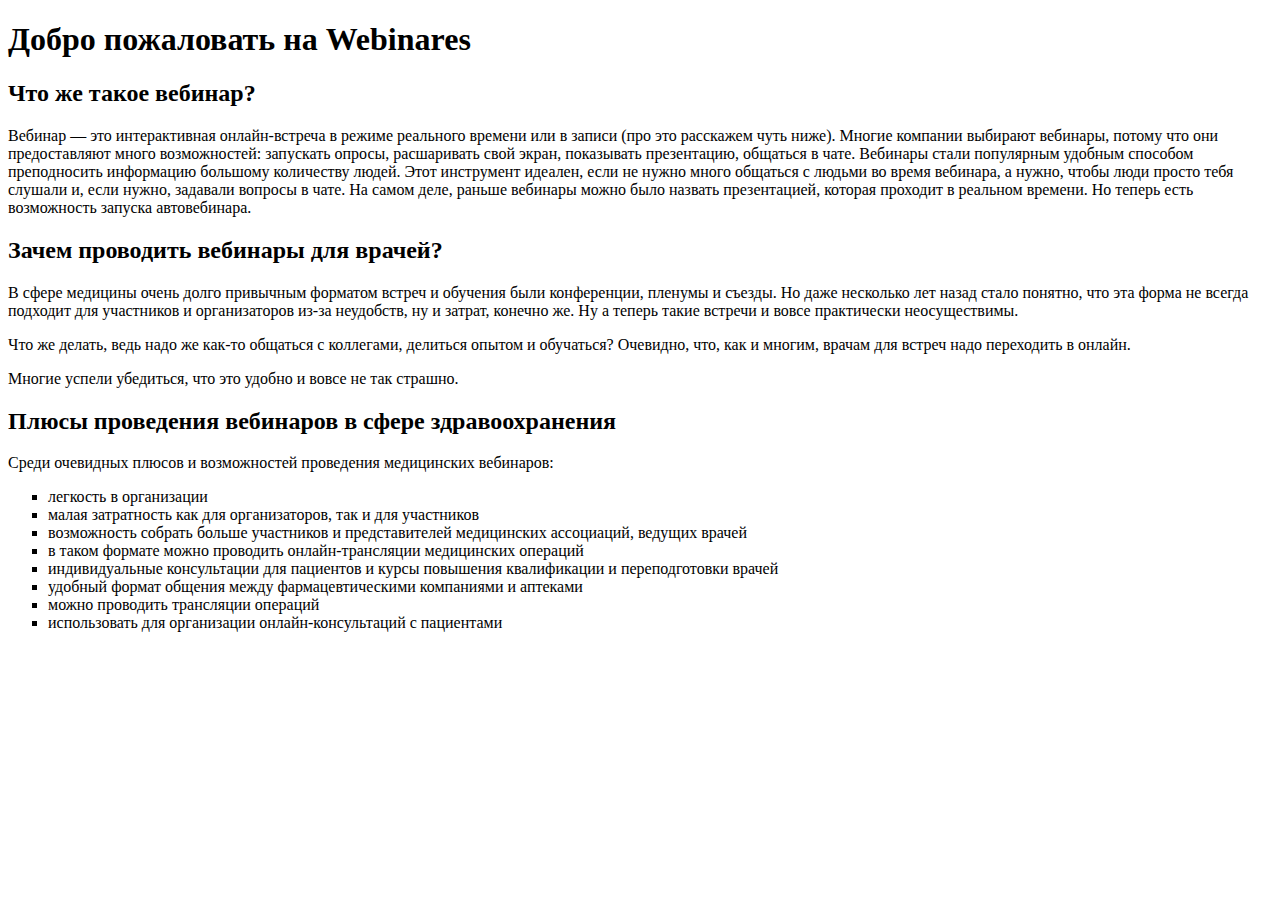
<file: src/main/resources/templates/index.html>
<!doctype html>
<html lang="en">
<head>
<title>Главная</title>
<div th:replace="~{commons :: head}"></div>
</head>
<body>


	<div th:replace="~{commons :: nav}"></div>
	<h3 class="text-center" th:if="${success}" th:text="${success}"></h3>




<section class="indexInfo">
    <div class="container">
        <div class="row">
            <div class="col">
				<h1 class="text-center fz-20">Добро пожаловать на Webinares</h1>
                <h2>Что же такое вебинар?</h2>
                <p>
                    Вебинар — это интерактивная онлайн-встреча в режиме реального времени или в записи (про это расскажем чуть ниже). Многие компании выбирают вебинары, потому что они предоставляют много возможностей: запускать опросы, расшаривать свой экран, показывать презентацию, общаться в чате. Вебинары стали популярным удобным способом преподносить информацию большому количеству людей. Этот инструмент идеален, если не нужно много общаться с людьми во время вебинара, а нужно, чтобы люди просто тебя слушали и, если нужно, задавали вопросы в чате. На самом деле, раньше вебинары можно было назвать презентацией, которая проходит в реальном времени. Но теперь есть возможность запуска автовебинара.
                </p>                
            </div>
        </div>
            <div class="row">
            <div class="col">
                <h2>Зачем проводить вебинары для врачей?</h2>
                <p>В сфере медицины очень долго привычным форматом встреч и обучения были конференции, пленумы и съезды. Но даже несколько лет назад стало понятно, что эта форма не всегда подходит для участников и организаторов из-за неудобств, ну и затрат, конечно же. Ну а теперь такие встречи и вовсе практически неосуществимы.</p>
                <p>Что же делать, ведь надо же как-то общаться с коллегами, делиться опытом и обучаться? Очевидно, что, как и многим, врачам для встреч надо переходить в онлайн.</p>
                <p>Многие успели убедиться, что это удобно и вовсе не так страшно.</p>
            </div>
        </div>
        <div class="row">
            <div class="col">
                <h2>Плюсы проведения вебинаров в сфере здравоохранения</h2>
                <p>Среди очевидных плюсов и возможностей проведения медицинских вебинаров:</p>
                <ul type="square">
                    <li>легкость в организации</li>
                    <li>малая затратность как для организаторов, так и для участников</li>
                    <li>возможность собрать больше участников и представителей медицинских ассоциаций, ведущих врачей</li>
                    <li>в таком формате можно проводить онлайн-трансляции медицинских операций</li>
                    <li>индивидуальные консультации для пациентов и курсы повышения квалификации и переподготовки врачей
                    <li>удобный формат общения между фармацевтическими компаниями и аптеками</li>
                    <li>можно проводить трансляции операций</li>
                    <li>использовать для организации онлайн-консультаций с пациентами</li>
                </ul>
            </div>
        </div>                
            
    </div>
</section>





</body>
</html>
</file>
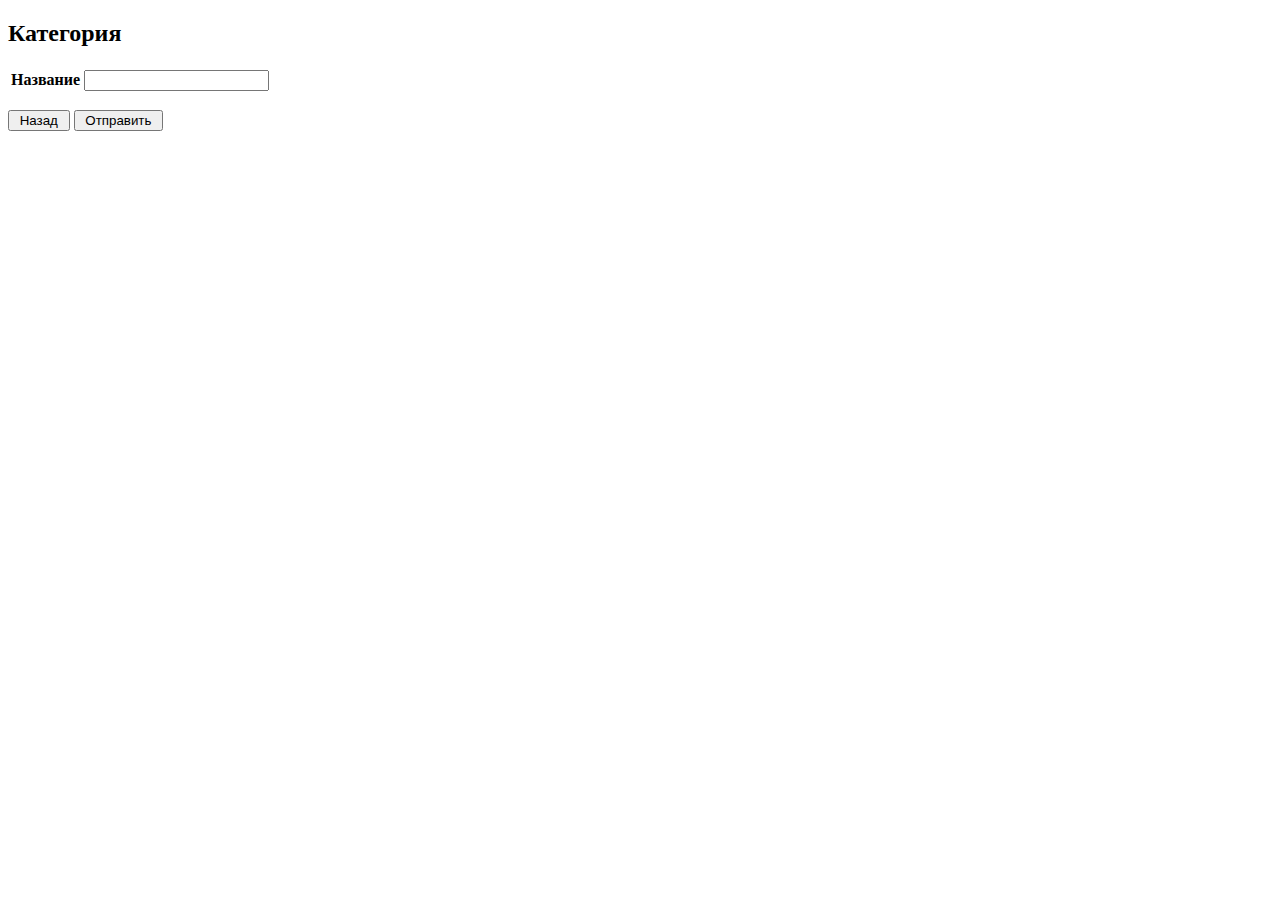
<file: src/main/resources/templates/categories-add-edit.html>
<!DOCTYPE html>
<html xmlns:th="http://www.thymeleaf.org">
 
<head>
    <title>Добавить/Редактировать</title>
    <div th:replace="~{commons :: head}"></div>
</head>
 
<body>

	<div th:replace="~{commons :: nav}"></div>

<section class="editCategory">
    <div class="container">
        <div class="row">
        <div class="col-12 col-md-12 col-lg-8 mx-auto">
			 <h2 class="text-center">Категория</h2>
             <form th:action="@{/categories/create}" th:object="${entity}" method="post" class="register">
                <table>
                    <tbody>
                        <tr>
                            <th><label class="mx-2">Название</label></th>
                            <td><input type="text" th:field="*{name}" class="form-control" required/></td>
                        </tr>
                    </tbody>
                </table>
                <p class="my-5 justify-content-between d-flex">
                	<input type="hidden" id="id" th:field="*{id}">
                	<input type="button" class="btn btn-primary" value = " Назад " onclick="history.back()"/> 
                	<input type="submit" class="btn btn-primary" value=" Отправить ">
            	</p>
            </form>
        </div>
        </div>
    </div>    
</section>    
    
</body>
 
</html>
</file>
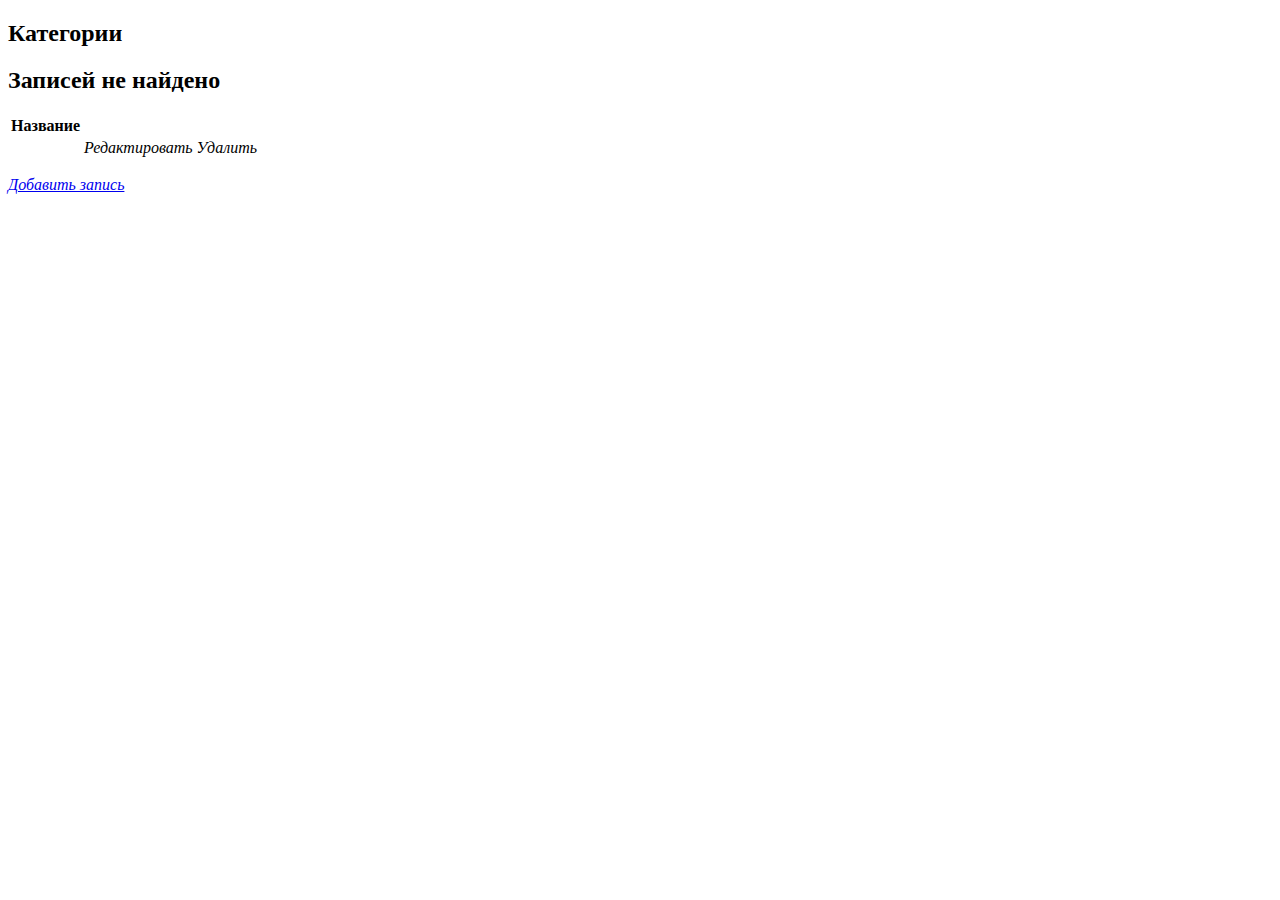
<file: src/main/resources/templates/categories-list.html>
<!DOCTYPE html>
<html xmlns:th="http://www.thymeleaf.org">
 
<head>
	<div th:replace="~{commons :: head}"></div>
    <title>Категории</title>
</head>
<body>
	<div th:replace="~{commons :: nav}"></div>
	
   
<section class="category-list"> 
    <div class="container my-2">
        <div class="card">
            <div class="row">
                <div class="card-body col">
                    <h2 class="text-center"> Категории </h2>
                    <div th:switch="${list}" class="container my-5">                        
                        <div class="col-md-12">
                            <h2 th:case="null"> Записей не найдено </h2>
                            <div th:case="*">
                                <table class="table table-striped table-responsive-md">
                                    <thead>
                                        <tr>
                                            <th> Название</th>
                                        </tr>
                                    </thead>
                                    <tbody>
                                        <tr th:each="entity : ${list}">
                                            <td th:text="${entity.name}"></td>
                                            <td class="btnInTable widthLastCol" >
                                                <a th:href="@{/categories/edit/{id}(id=${entity.id})}" class="btn btn-primary ">
                                                    <i class="fas fa-edit">Редактировать</i>
                                                </a>
                                            </td>
                                            <td class="btnInTable widthLastCol">
                                                <a th:href="@{/categories/delete/{id}(id=${entity.id})}" class="btn btn-primary">
                                                    <i class="fas fa-trash">Удалить</i>
                                                </a>
                                            </td>
                                        </tr>
                                    </tbody>
                                </table>
                            </div>
                            <p class="d-flex justify-content-end">
                                <a href="/categories/edit" class="btn btn-primary mx-2">
                                <i class="fas fa-plus"> Добавить запись </i></a>
                            </p>             
                        </div>
                    </div>
                </div>
            </div>
        </div>
    </div>
</section>

   
   
</body>
 
</html>
</file>
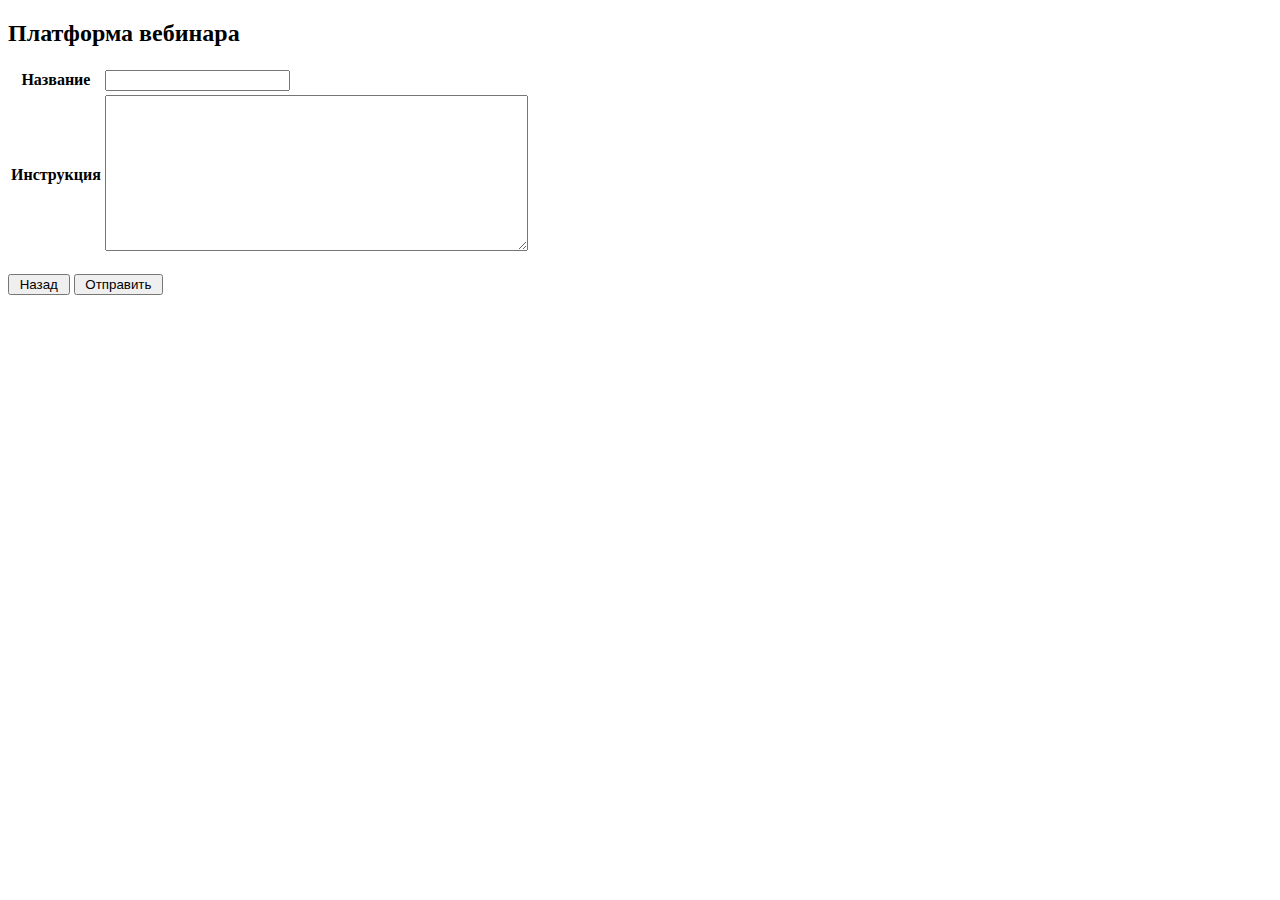
<file: src/main/resources/templates/platforms-add-edit.html>
<!DOCTYPE html>
<html xmlns:th="http://www.thymeleaf.org">
 
<head>
    <title>Добавить/Редактировать</title>
    <div th:replace="~{commons :: head}"></div>
</head>
 
<body>

	<div th:replace="~{commons :: nav}"></div>

<section class="editCategory">
    <div class="container">
        <div class="row">
        <div class="col-12 col-md-12 col-lg-8 mx-auto">
			 <h2 class="text-center">Платформа вебинара</h2>
             <form th:action="@{/platforms/create}" th:object="${entity}" method="post" class="register">
                <table>
                    <tbody>
                        <tr>
                            <th><label class="mx-2">Название</label></th>
                            <td><input type="text" th:field="*{name}" class="form-control" required/></td>
                        </tr>
                        <tr>
                            <th><label class="mx-2">Инструкция</label></th>
                            <td><textarea rows="10" cols="50" th:field="*{instruction}" class="form-control" required></textarea></td>
                        </tr>
                    </tbody>
                </table>
                <p class="my-5 justify-content-between d-flex">
                	<input type="hidden" id="id" th:field="*{id}">
                	<input type="button" class="btn btn-primary" value = " Назад " onclick="history.back()"/> 
                	<input type="submit" class="btn btn-primary" value=" Отправить ">
            	</p>
            </form>
        </div>
        </div>
    </div>    
</section>    
    
</body>
 
</html>
</file>
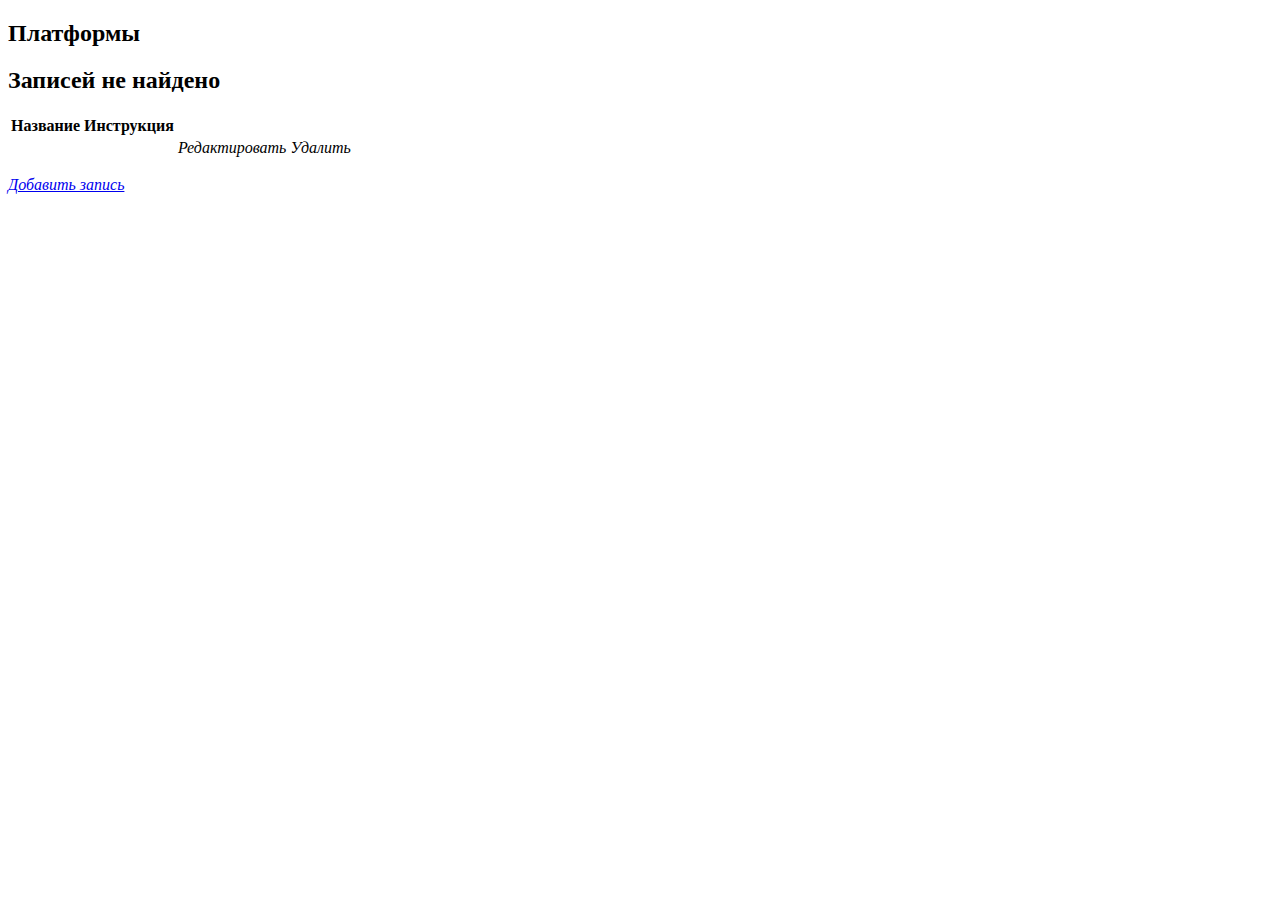
<file: src/main/resources/templates/platforms-list.html>
<!DOCTYPE html>
<html xmlns:th="http://www.thymeleaf.org">
 
<head>
	<div th:replace="~{commons :: head}"></div>
    <title>Платформы</title>
</head>
<body>
	<div th:replace="~{commons :: nav}"></div>

	<section class="platform-list"> 
	    <div class="container my-2">
	        <div class="card">
	            <div class="row">
	                <div class="card-body col">
	                    <h2 class="text-center"> Платформы</h2>
	                    <div th:switch="${list}" class="container my-5">                        
	                        <div class="col-md-12">
	                            <h2 th:case="null"> Записей не найдено </h2>
	                            <div th:case="*">
	                                <table class="table table-striped table-responsive-md">
	                                    <thead>
	                                        <tr>
	                                            <th> Название</th>
	                                            <th> Инструкция</th>
	                                        </tr>
	                                    </thead>
	                                    <tbody>
	                                        <tr th:each="entity : ${list}">
	                                            <td th:text="${entity.name}"></td>
	                                            <td th:text="${entity.instruction}"></td>
	                                            <td class="btnInTable widthLastCol" >
	                                                <a th:href="@{/platforms/edit/{id}(id=${entity.id})}" class="btn btn-primary ">
	                                                    <i class="fas fa-edit">Редактировать</i>
	                                                </a>
	                                            </td>
	                                            <td class="btnInTable widthLastCol">
	                                                <a th:href="@{/platforms/delete/{id}(id=${entity.id})}" class="btn btn-primary">
	                                                    <i class="fas fa-trash">Удалить</i>
	                                                </a>
	                                            </td>
	                                        </tr>
	                                    </tbody>
	                                </table>
	                            </div>
	                            <p class="d-flex justify-content-end">
	                                <a href="/platforms/edit" class="btn btn-primary mx-2">
	                                <i class="fas fa-plus"> Добавить запись </i></a>
	                            </p>             
	                        </div>
	                    </div>
	                </div>
	            </div>
	        </div>
	    </div>
	</section>
</body> 
</html>
</file>
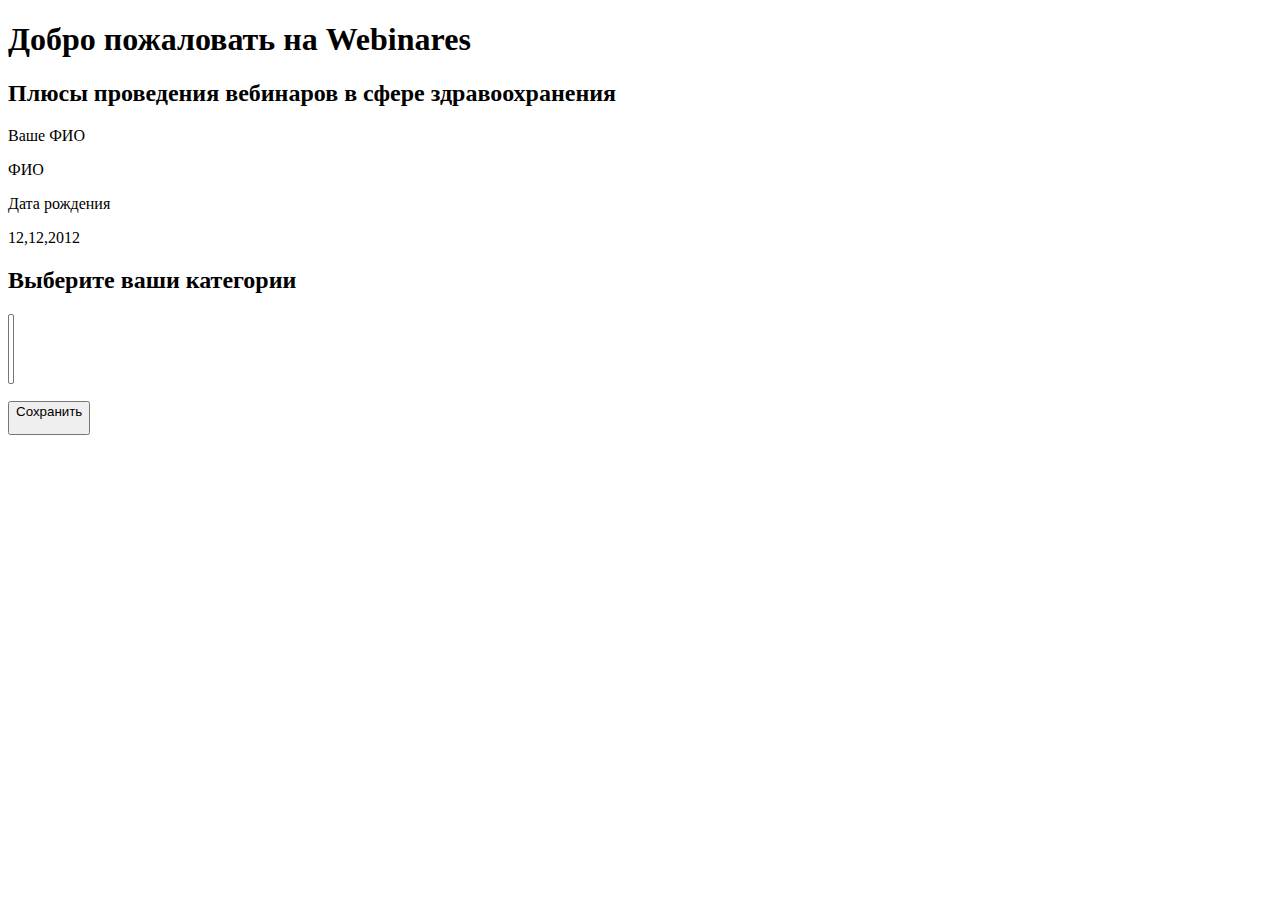
<file: src/main/resources/templates/profile.html>
<!doctype html>
<html lang="en">
<head>
<title>Профиль</title>
<div th:replace="~{commons :: head}"></div>
</head>
<body>


	<div th:replace="~{commons :: nav}"></div>
	

	<h3 class="text-center" th:if="${success}" th:text="${success}"></h3>


<section class="profileInfo">
    <div class="container">
        <div class="row">
            <div class="col">
				<h1 class="text-center fz-20" th:text="'Добро пожаловать на Webinares, '+${entity.username}">Добро пожаловать на Webinares</h1>
            </div>
        </div>
            <div class="row">
            <div class="col">
            	<h2>Плюсы проведения вебинаров в сфере здравоохранения</h2>
            	<p>Ваше ФИО</p>
                <p th:text="${entity.fio}">ФИО</p>
                <p>Дата рождения</p>
                <p th:text="${entity.dateBorn}">12,12,2012</p>
            </div>
        </div>
        <div class="row">
            <div class="col">
             	<form action="/profile/edit" method="post">

	                <h2>Выберите ваши категории</h2>
					<select name="categ" id="categ" multiple="multiple" required>
						<option name="categ" th:each="cat : ${list}" th:value="${cat.id}" th:text="${cat}"
							th:selected="${entity.categoriesToShow.contains(cat)}"></option>
					</select>

					<p class="d-flex justify-content-end">
                     	<button type="submit" class="btn btn-primary mx-2">Сохранить</a>
                	</p>
				</form>
            </div>
        </div>
    </div>
</section>





</body>
</html>
</file>
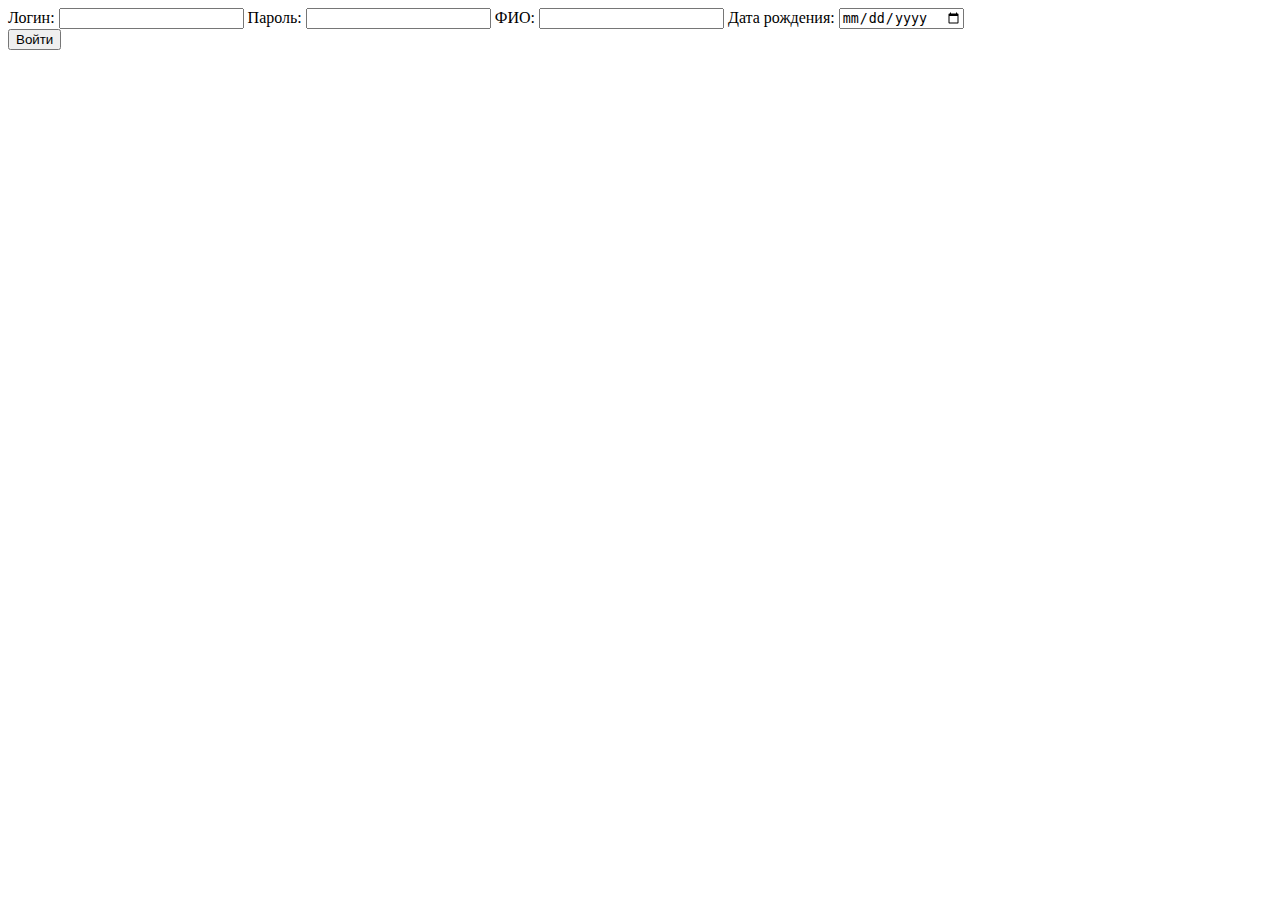
<file: src/main/resources/templates/registration.html>
<!DOCTYPE html>
<head>
	<title>Регистрация</title>
	<div th:replace="~{commons :: head}"></div>
<body>

	<div th:replace="~{commons :: nav}"></div>

	<div id="container" class="loginForm">
		<form action="/registration" method="POST">
			<label>Логин:</label>
			<input type="text" name="username" required>
			
			<label>Пароль:</label>			
			<input type="password" name="password" required>
			
			<label>ФИО:</label>
			<input type="text" name="fio" required>
			<label>Дата рождения:</label>
			<input type="date" name="dateBorn" required>
			
			<div id="lower">
				<input type="submit" value="Войти">
			</div>
		</form>
	</div>
</body>
</html>
</file>
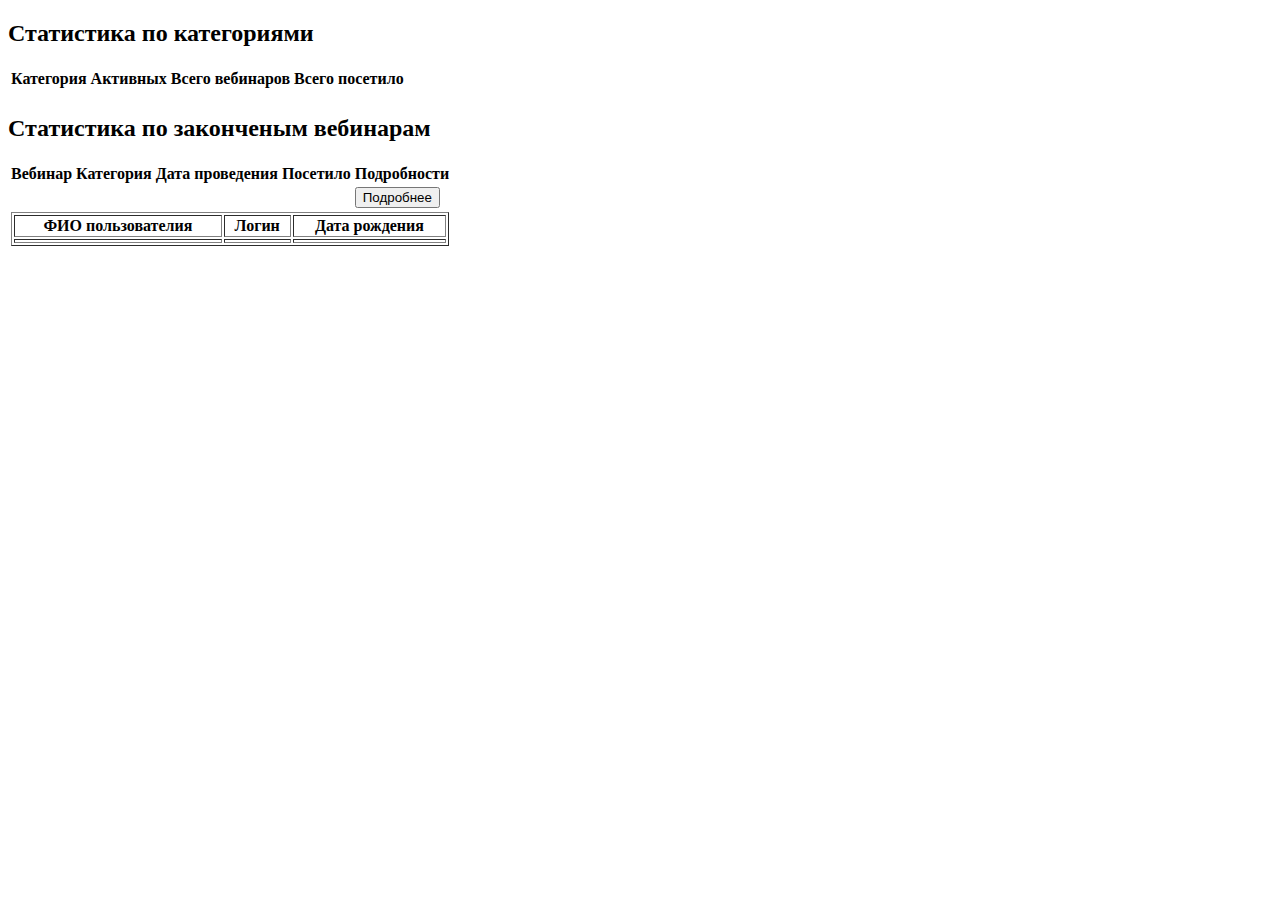
<file: src/main/resources/templates/statistic.html>
<!DOCTYPE html>
<html xmlns:th="http://www.thymeleaf.org">
 
<head>
	<div th:replace="~{commons :: head}"></div>
    <title>Статистика</title>
</head>
<body>
	<div th:replace="~{commons :: nav}"></div>
	
   
<section class="category-list"> 
    <h2 class="text-center"> Статистика по категориями</h2>
    <div class="container my-2">
        <div class="card">
            <div class="row">
                <div class="card-body col">
                    <div class="container my-5" style="overflow: scroll;">                        
                        <div class="col-md-12">
                            <div>
                                <table class="table table-striped table-responsive-md">
                                    <thead>
                                        <tr>
                                            <th>Категория</th>
                                            <th>Активных</th>
                                            <th>Всего вебинаров</th>
                                            <th>Всего посетило</th>
                                        </tr>
                                    </thead>
                                    <tbody>
	                                        <tr  th:each="entity : ${categories}">
	                                            <td th:text="${entity.name}"></td>
												<td th:text="${entity.active}"></td>
												<td th:text="${entity.all} "></td>
												<td th:text="${entity.visited} "></td>
	                                        </tr>
                                    </tbody>
                                </table>
                            </div>                                     
                        </div>
                    </div>
                </div>
            </div>
        </div>
    </div>
</section>

<section class="category-list"> 
    <h2 class="text-center"> Статистика по законченым вебинарам</h2>
    <div class="container my-2">
        <div class="card">
            <div class="row">
                <div class="card-body col">
                    <div class="container my-5" style="overflow: scroll;">                        
                        <div class="col-md-12">
                            <div >
                                <table class="table table-striped table-responsive-md">
                                    <thead>
                                        <tr>
                                            <th>Вебинар</th>
                                            <th>Категория</th>
                                            <th>Дата проведения</th>
                                            <th>Посетило</th>
                                            <th>Подробности</th>
                                        </tr>
                                    </thead>
                                    <tbody>
                                    	<div  th:each="entity : ${webinaries}"  th:if="${entity.ended}">
	                                        <tr>
	                                            <td th:text="${entity.name}"></td>
	                                            <td th:text="${entity.category.name}"></td>
												<td th:text="${entity.dates} +', '+${entity.times}"></td>
												<td th:text="${#lists.size(entity.users)}"></td>
												<td><button class="btn" th:onclick="'showMe('+${entity.id}+')'">Подробнее</button></td>
	                                        </tr>
<!-- 	                                        Таблица для истории пользователя -->
	                                        <tr th:class="'idOrder'+${entity.id}+' d-none'">
	                                        	<td  colspan="5">	                                        	
		                                        	<table  border="1" style="width: 100%" class="table table-striped table-responsive-md">
				                                        <tr>
				                                            <th>ФИО пользователия</th>
				                                            <th>Логин</th>
				                                            <th>Дата рождения</th>
				                                        </tr>
				                                        <tr th:each="usr : ${entity.users}">
				                                            <td th:text="${usr.fio}"></td>
				                                            <td th:text="${usr.username}"></td>
				                                            <td th:text="${usr.dateBorn}"></td>
														</tr>
		                                        	</table>
	                                        	</td>
	                                        </tr>
                                       </div>
                                    </tbody>
                                </table>
                            </div>                                     
                        </div>
                    </div>
                </div>
            </div>
        </div>
    </div>
</section>

<script type="text/javascript">
	function showMe(id){
		$(".idOrder"+id).toggleClass("d-none");
	}
	function printMe(){
		$('button').toggleClass("d-none");
		$('nav').toggleClass("d-none");
		$('.form').toggleClass("d-none");
		window.print();
		setTimeout(showBtn(),10000);
	}
	function showBtn(){
		$('.form').toggleClass("d-none");
		$('nav').toggleClass("d-none");
		$('button').toggleClass("d-none");
	}
	
</script>   
   
</body>
 
</html>
</file>
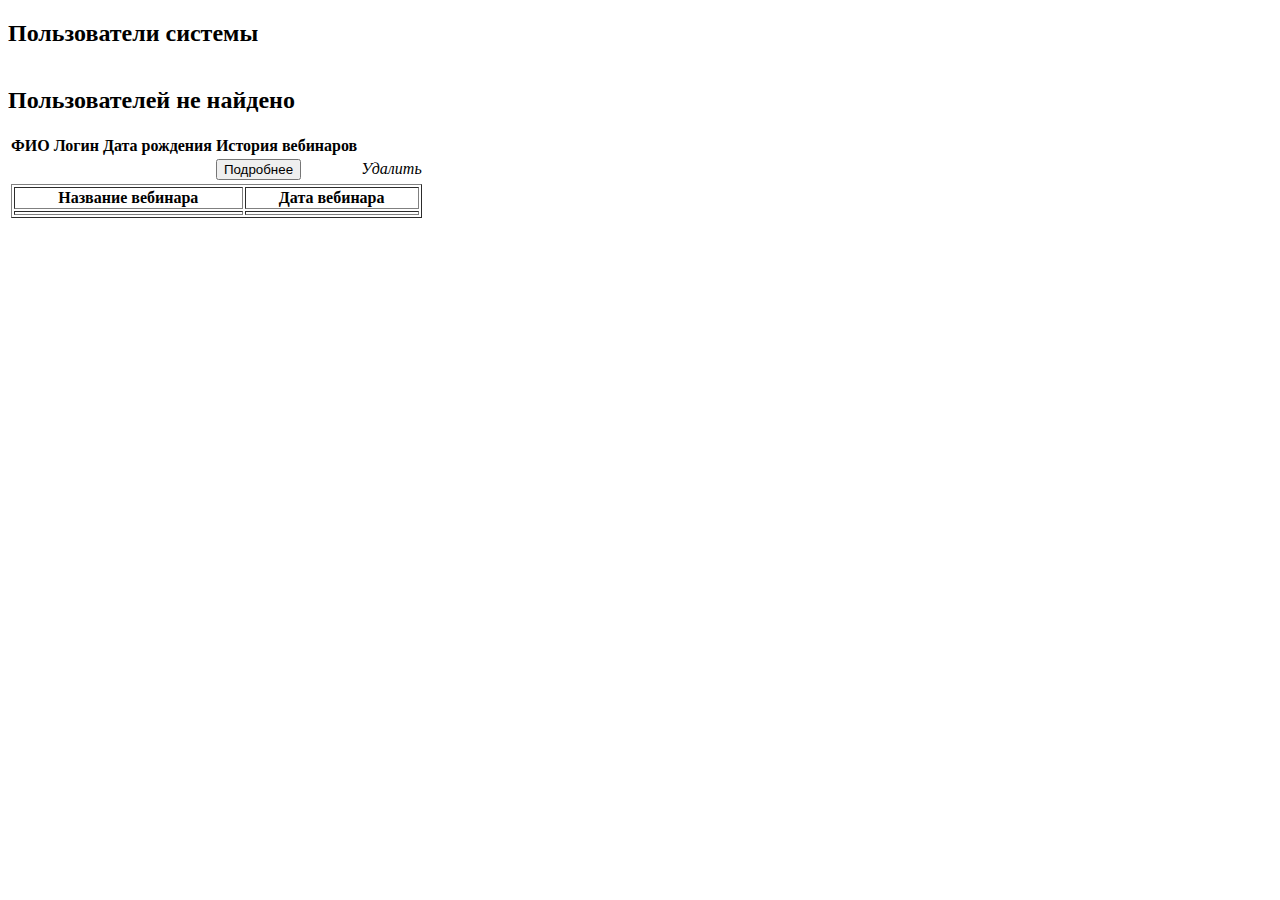
<file: src/main/resources/templates/users-list.html>
<!DOCTYPE html>
<html xmlns:th="http://www.thymeleaf.org">
 
<head>
	<div th:replace="~{commons :: head}"></div>
    <title>Пользователи</title>
</head>
<body>
	<div th:replace="~{commons :: nav}"></div>
	
   
<section class="category-list"> 
    <h2 class="text-center"> Пользователи системы</h2>
    <div class="container my-2">
        <div class="card">
            <div class="row">
                <div class="card-body col">
                    <div th:switch="${list}" class="container my-5" style="overflow: scroll;">                        
                        <div class="col-md-12">
                            <h2 th:case="null"> Пользователей не найдено </h2>
                            <div th:case="*">
                                <table class="table table-striped table-responsive-md">
                                    <thead>
                                        <tr>
                                            <th>ФИО</th>
                                            <th>Логин</th>
                                            <th>Дата рождения</th>
                                            <th>История вебинаров</th>
                                        </tr>
                                    </thead>
                                    <tbody>
                                    	<div  th:each="entity : ${list}">
	                                        <tr>
	                                            <td th:text="${entity.fio}"></td>
												<td th:text="${entity.username}"></td>
												<td th:text="${entity.dateBorn}"></td>
												<td><button class="btn" th:onclick="'showMe('+${entity.id}+')'">Подробнее</button></td>
	                                            <td class="btnInTable widthLastCol">
	                                                <a th:href="@{/users/delete/{id}(id=${entity.id})}" class="btn btn-primary">
	                                                    <i class="fas fa-trash">Удалить</i>
	                                                </a>
	                                            </td>
	                                        </tr>
<!-- 	                                        Таблица для истории пользователя -->
	                                        <tr th:class="'idOrder'+${entity.id}+' d-none'">
	                                        	<td  colspan="5">	                                        	
		                                        	<table  border="1" style="width: 100%" class="table table-striped table-responsive-md">
				                                        <tr>
				                                            <th>Название вебинара</th>
				                                            <th>Дата вебинара</th>
				                                        </tr>
				                                        <tr th:each="web : ${entity.webinariesToGo}" th:if="${web.ended}">
				                                            <td th:text="${web.name}"></td>
															<td th:text="${web.dates}"></td>
														</tr>
		                                        	</table>
	                                        	</td>
	                                        </tr>
                                       </div>
                                    </tbody>
                                </table>
                            </div>                                     
                        </div>
                    </div>
                </div>
            </div>
        </div>
    </div>
</section>

<script type="text/javascript">
	function showMe(id){
		$(".idOrder"+id).toggleClass("d-none");
	}
	function printMe(){
		$('button').toggleClass("d-none");
		$('nav').toggleClass("d-none");
		$('.form').toggleClass("d-none");
		window.print();
		setTimeout(showBtn(),10000);
	}
	function showBtn(){
		$('.form').toggleClass("d-none");
		$('nav').toggleClass("d-none");
		$('button').toggleClass("d-none");
	}
	function makeDate(){
		var now = new Date();
		var dt=now.getFullYear()+'-'+("0"+(now.getMonth()+1)).slice(-2)+'-'+("0"+(now.getDate())).slice(-2);
		$('input#date').each( function () {
			$(this).val(dt);
			
		});
		}
</script>   
   
</body>
 
</html>
</file>
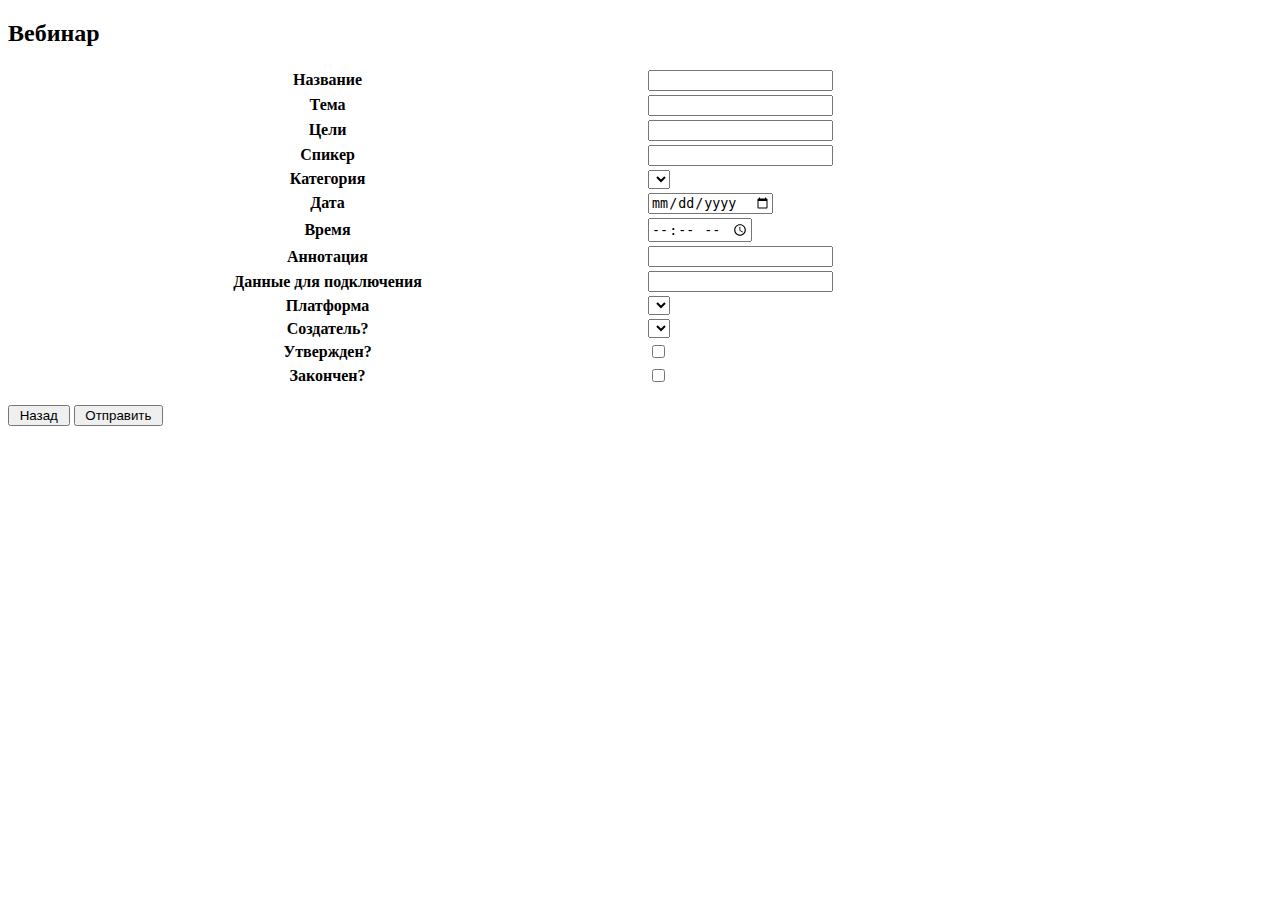
<file: src/main/resources/templates/webinaries-add-edit.html>
<!DOCTYPE html>
<html xmlns:th="http://www.thymeleaf.org">
 
<head>
    <title>Добавить/Редактировать</title>
    <div th:replace="~{commons :: head}"></div>
</head>
 
<body>

	<div th:replace="~{commons :: nav}"></div>

<section class="editCategory">
    <div class="container">
        <div class="row">
        <div class="col-12 col-md-12 col-lg-8 mx-auto">
			 <h2 class="text-center">Вебинар</h2>
             <form th:action="@{/webinaries/create}" th:object="${entity}" method="post">
                <table style="width:100%">
                    <tbody>
                        <tr>
							<th><label class="mx-2 my-2">Название</label></th>
							<td><input type="text" th:field="*{name}" class="form-control" required/></td>
						</tr>
						<tr>
							<th><label class="mx-2 my-2">Тема</label></th>
							<td><input type="text" th:field="*{theme}" class="form-control" required/></td>
						</tr>
						<tr>
							<th><label class="mx-2 my-2">Цели</label></th>
							<td><input type="text" th:field="*{goal}" class="form-control" required/></td>
						</tr>
						<tr>
							<th><label class="mx-2 my-2">Спикер</label></th>
							<td><input type="text" th:field="*{spiker}" class="form-control" required/></td>
						</tr>
						<tr>
							<th><label class="mx-2 my-2">Категория</label></th>
							<td>
								<select name="categoryId" required class="form-control">
								    <option th:each="cat : ${categories}" th:value="${cat.id}" th:text="${cat.name}" th:selected="${cat==entity.category}"></option>
								</select>
							</td>
						</tr>
						<tr>
							<th><label class="mx-2 my-2">Дата</label></th>
							<td><input type="date" th:field="*{dates}" class="form-control" required/></td>
						</tr>
						<tr>
							<th><label class="mx-2 my-2">Время</label></th>
							<td><input type="time" th:value="*{times}" class="form-control" name="timeStr" required/></td>
						</tr>
						<tr>
							<th><label class="mx-2 my-2">Аннотация</label></th>
							<td><input type="text" th:field="*{annotaion}" class="form-control" required/></td>
						</tr>
						<tr>
							<th><label class="mx-2 my-2">Данные для подключения</label></th>
							<td><input type="text" th:field="*{dataToConnection}" class="form-control" required/></td>
						</tr>
						<tr>
							<th><label class="mx-2 my-2">Платформа</label></th>
							<td>
								<select name="platformId" required class="form-control">
								    <option th:each="plat : ${platforms}" th:value="${plat.id}" th:text="${plat.name}" th:selected="${plat==entity.platform}"></option>
								</select>
							</td>
						</tr>
						<tr th:hidden="${!#request.isUserInRole('ROLE_ADMIN')}">
							<th><label class="mx-2 my-2">Создатель?</label></th>
							<td>
								<select name="creatorId" required th:hidden="${!#request.isUserInRole('ROLE_ADMIN')}" class="form-control">
								    <option th:each="user : ${users}" th:value="${user.id}" th:text="${user.username}" th:selected="${user==entity.creator}"></option>
								</select>								
							</td>
						</tr>
						<tr>
							<th><label class="mx-2 my-2">Утвержден?</label></th>
							<td><input type="checkbox" th:field="*{approved}" class="form-control"  th:disabled="${!#request.isUserInRole('ROLE_ADMIN')}"/></td>
						</tr>
						<tr>
							<th><label class="mx-2 my-2">Закончен?</label></th>  
							<td><input type="checkbox" th:field="*{ended}" class="form-control"  th:disabled="${!#request.isUserInRole('ROLE_ADMIN')}"/></td>
						</tr>
                    </tbody>
                </table>
                <p class="my-5 justify-content-between d-flex">
                	<input type="hidden" id="id" th:field="*{id}">
                	<input type="button" class="btn btn-primary" value = " Назад " onclick="history.back()"/> 
                	<input type="submit" class="btn btn-primary" value=" Отправить ">
            	</p>
            </form>
        </div>
        </div>
    </div>    
</section>    
    
</body>
 
</html>
</file>
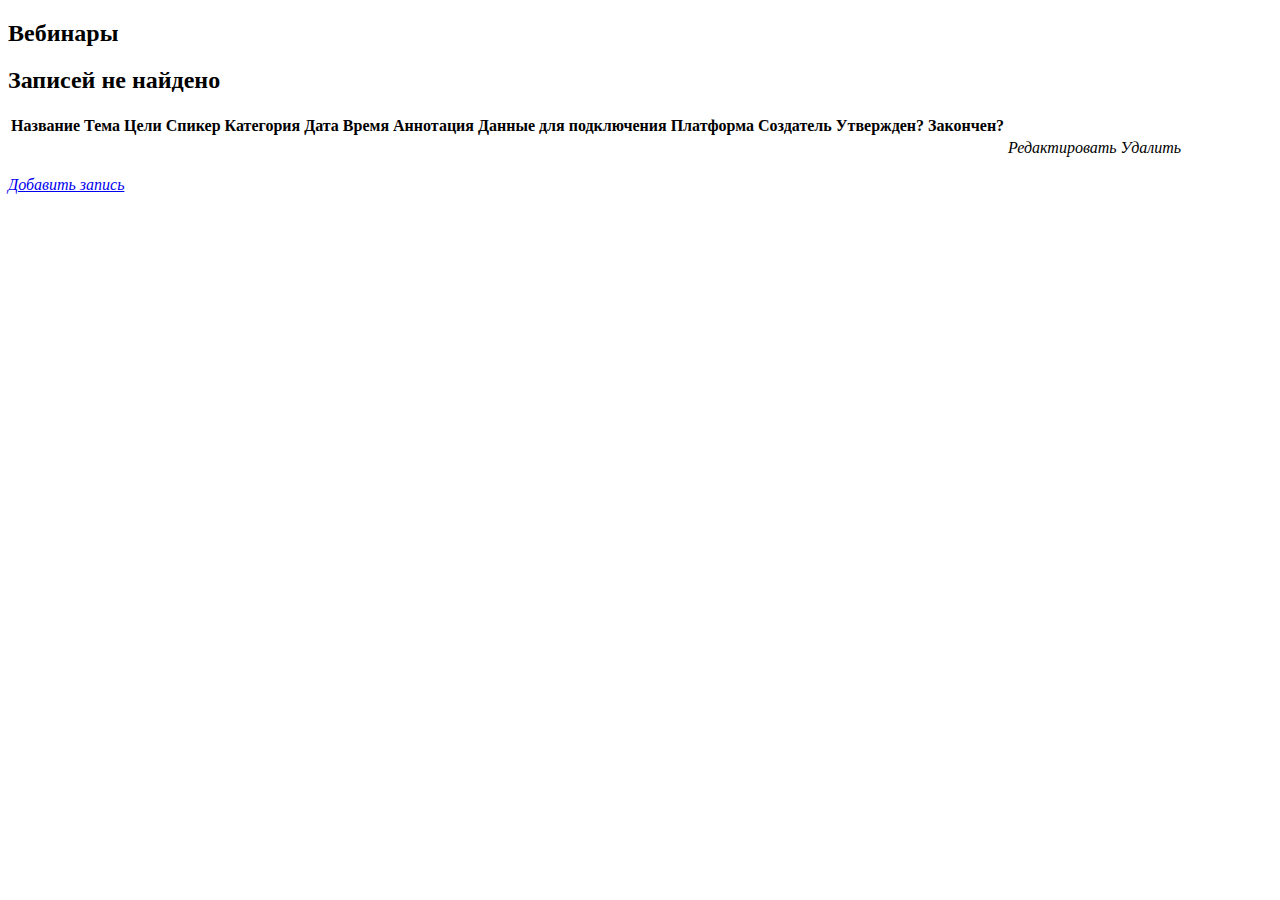
<file: src/main/resources/templates/webinaries-list.html>
<!DOCTYPE html>
<html xmlns:th="http://www.thymeleaf.org">
 
<head>
	<div th:replace="~{commons :: head}"></div>
    <title>Вебинары</title>
</head>
<body>
	<div th:replace="~{commons :: nav}"></div>
	
   
<section class="category-list"> 
    <div class="container my-2">
        <div class="card">
            <div class="row">
                <div class="card-body col">
                    <h2 class="text-center"> Вебинары</h2>
                    <div th:switch="${list}" class="container my-5">                        
                        <div class="col-md-12">
                            <h2 th:case="null"> Записей не найдено </h2>
                            <div th:case="*">
                                <table class="table table-striped table-responsive-md">
                                    <thead>
                                        <tr>
                                            <th>Название</th>
                                            <th>Тема</th>
                                            <th>Цели</th>
                                            <th>Спикер</th>
                                            <th>Категория</th>
                                            <th>Дата</th>
                                            <th>Время</th>
                                            <th>Аннотация</th>
                                            <th>Данные для подключения</th>
                                            <th>Платформа</th>
                                            <th>Создатель</th>
                                            <th>Утвержден?</th>
                                            <th>Закончен?</th>                                            
                                        </tr>
                                    </thead>
                                    <tbody>
                                        <tr th:each="entity : ${list}">
                                            <td th:text="${entity.name}"></td>
											<td th:text="${entity.theme}"></td>
											<td th:text="${entity.goal}"></td>
											<td th:text="${entity.spiker}"></td>
											<td th:text="${entity.category}"></td>
											<td th:text="${entity.dates}"></td>
											<td th:text="${entity.times}"></td>
											<td th:text="${entity.annotaion}"></td>
											<td th:text="${entity.dataToConnection}"></td>
											<td th:text="${entity.platform}"></td>
											<td th:text="${entity.creator}"></td>
											<td th:text="${entity.approved}"></td>
											<td th:text="${entity.ended}"></td>

                                            <td class="btnInTable widthLastCol" >
                                                <a th:href="@{/webinaries/edit/{id}(id=${entity.id})}" class="btn btn-primary ">
                                                    <i class="fas fa-edit">Редактировать</i>
                                                </a>
                                            </td>
                                            <td class="btnInTable widthLastCol">
                                                <a th:href="@{/webinaries/delete/{id}(id=${entity.id})}" class="btn btn-primary">
                                                    <i class="fas fa-trash">Удалить</i>
                                                </a>
                                            </td>
                                        </tr>
                                    </tbody>
                                </table>
                            </div>
                            <p class="d-flex justify-content-end">
                                <a href="/webinaries/edit" class="btn btn-primary mx-2">
                                <i class="fas fa-plus"> Добавить запись </i></a>
                            </p>             
                        </div>
                    </div>
                </div>
            </div>
        </div>
    </div>
</section>

   
   
</body>
 
</html>
</file>
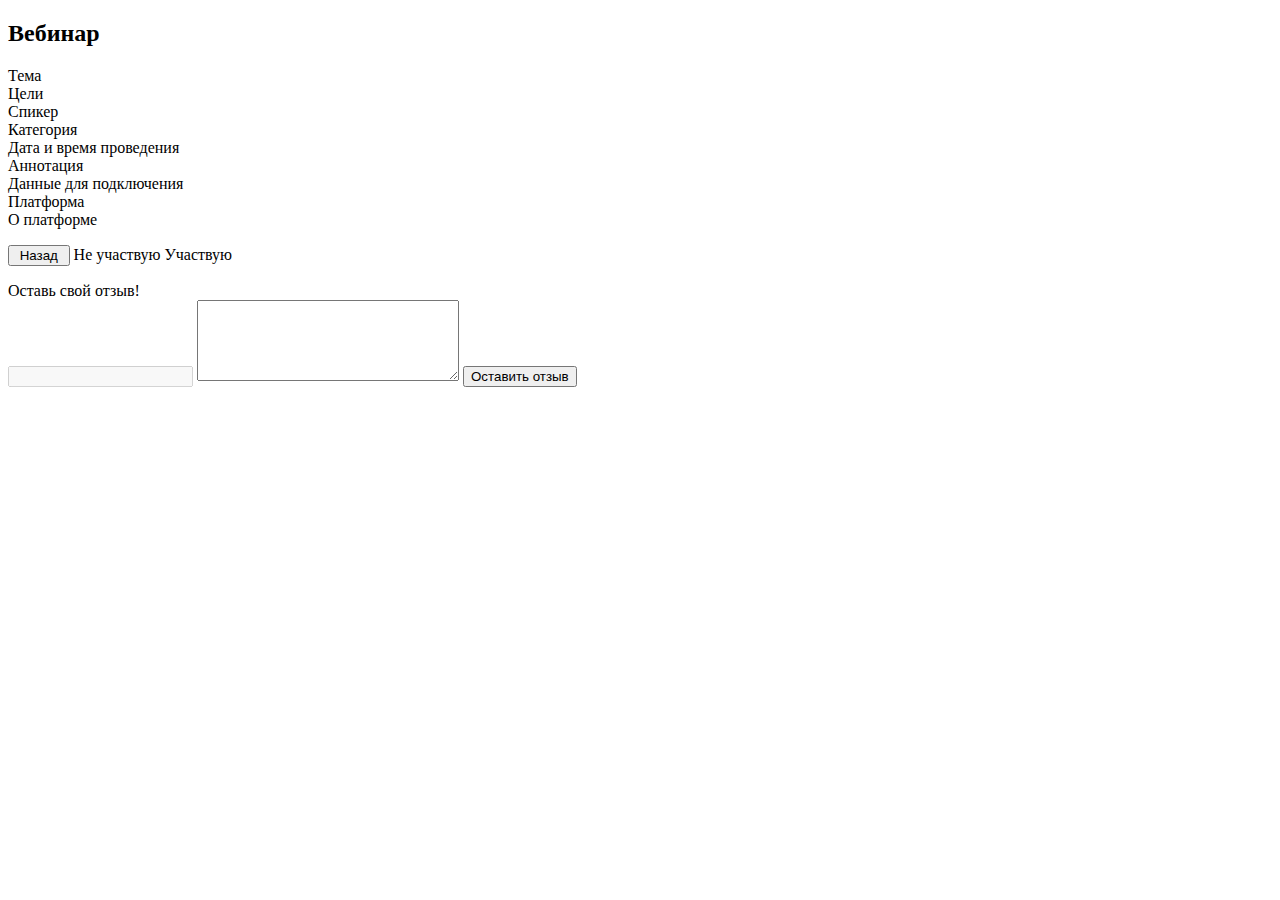
<file: src/main/resources/templates/webinariesInfo.html>
<!DOCTYPE html>
<html xmlns:th="http://www.thymeleaf.org">
 
<head>
    <title>Информация о вебинаре</title>
    <div th:replace="~{commons :: head}"></div>
</head>
 
<body>

    <div th:replace="~{commons :: nav}"></div>

<section class="editCategory">
    <div class="container">
        <div class="row">
            <div class="col">
                <h2 class="text-center web-name" th:text="${entity.name}">Вебинар</h2>                
            </div>
        </div>

        <div class="row">
            <div class="col">
                <label class="mx-2 my-2">Тема</label>
                <div class="web-theme" th:text="${entity.theme}"></div>    
            </div>            
        </div>

        <div class="row">
            <div class="col">
                <label class="mx-2 my-2">Цели</label>
                <div class="web-goal" th:text="${entity.goal}"></div>    
            </div>            
        </div>

        <div class="row">
            <div class="col">
                <label class="mx-2 my-2">Спикер</label>
                <div class="web-spiker" th:text="${entity.spiker}"></div>    
            </div>            
        </div>

        <div class="row">
            <div class="col">
                <label class="mx-2 my-2">Категория</label>
                <div class="web-category" th:text="${entity.category}"></div>    
            </div>            
        </div>

        <div class="row">
            <div class="col">
                <label class="mx-2 my-2">Дата и время проведения</label>
                <div class="web-datetime" th:text="${entity.dates}+' '+${entity.times}"></div>    
            </div>            
        </div>

        <div class="row">
            <div class="col">
                <label class="mx-2 my-2">Аннотация</label>
                <div class="web-annotation" th:text="${entity.annotaion}"></div>    
            </div>            
        </div>


        <div class="row">
            <div class="col">
                <label class="mx-2 my-2">Данные для подключения</label>
                <div class="web-platform" th:text="${entity.dataToConnection}"></div>    
            </div>            
        </div>

        <div class="row">
            <div class="col">
                <label class="mx-2 my-2">Платформа</label>
                <div class="web-platform" th:text="${entity.platform}"></div>    
            </div>            
        </div>
        
        <div class="row">
            <div class="col">
                <label class="mx-2 my-2">О платформе</label>
                <div class="web-platform" th:text="${entity.platform.instruction}"></div>    
            </div>            
        </div>
        <div class="row">
            <div class="col">
                <p class="my-5 justify-content-between d-flex">
                    <input type="hidden" th:id="${entity.id}" th:value=${entity.id}>
                    <input type="button" class="btn btn-primary" value = " Назад " onclick="history.back()"/>
                    <a th:if="${isContains  and isEnded==null}" class="btn btn-primary" th:href="'/webinariesToUser/delete/'+${entity.id}">Не участвую</a> 
                    <a th:if="${!isContains and isEnded==null}" class="btn btn-primary" th:href="'/webinariesToUser/igo/'+${entity.id}" >Участвую</a>
                </p>
            </div>            
        </div>

    </div>    
</section>    

<section class="feedbacks my-5" th:each="fdbck : ${entity.feedbacks}">
    <div class="container">
        <div class="row">
            <div class="col">
            	<div class="feedback">
            		<div class="item" >
            			<div class="name" th:text="${fdbck.author}"></div>
            			<div class="text" th:text="${fdbck.text}"></div>
            		</div>
            	</div>
        	</div>
        </div>
    </div>    
</section>    

<section class="feedbackMy my-5">
    <div class="container">
    
        <div class="row">
            <div class="col">
            	<div class="feedback">
            		<label class="mx-2 my-2">Оставь свой отзыв!</label>
            		<div class="item" >
            			<form th:action="'/webinariesToUser/addFeedback/'+${entity.id}" method="post">
            				<input type="text" th:value="${entity.id}" name="id" disabled hidden>
            				<input name="author" type="text" th:value="${username}" disabled>
            				<textarea name = "text" rows="5" cols="30"></textarea>
            				<button type="submit" class="btn btn-primary" >Оставить отзыв</a>
            			</form>
            		</div>
            	</div>
        	</div>
        </div>
    </div>    
</section>    

    
</body>
 
</html>
</file>
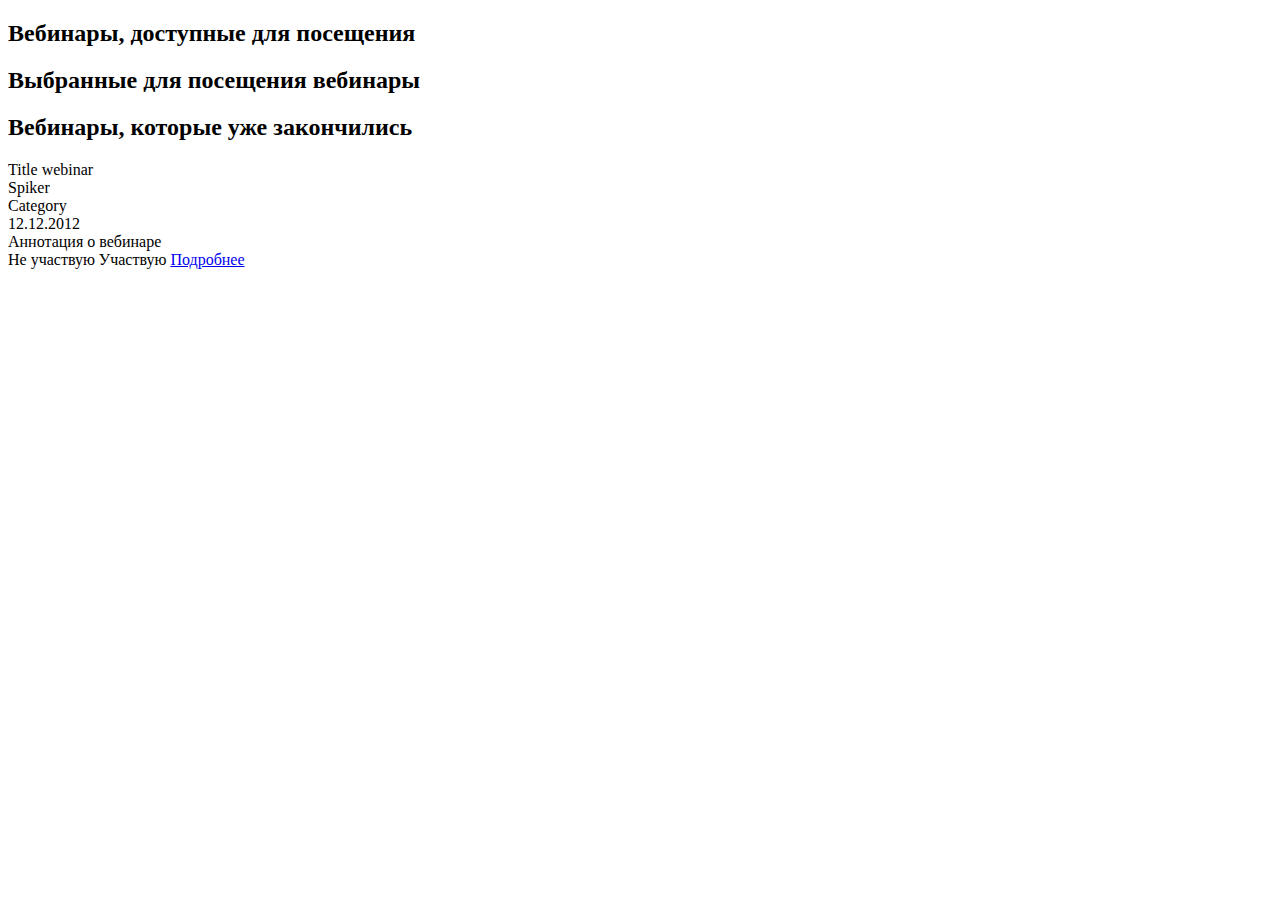
<file: src/main/resources/templates/webinariesToUser.html>
<!DOCTYPE html>
<html xmlns:th="http://www.thymeleaf.org">
 
<head>
    <div th:replace="~{commons :: head}"></div>
    <title>Вебинары</title>
</head>
<body>
    <div th:replace="~{commons :: nav}"></div>
    
   
<section class="category-list"> 
    <h2 th:if="${!isContains and isEnded==null}" class="text-center">Вебинары, доступные для посещения</h2>
    <h2 th:if="${isContains and isEnded==null}" class="text-center">Выбранные для посещения вебинары</h2>
    <h2 th:if="${isEnded}" class="text-center">Вебинары, которые уже закончились</h2>
    
    <div class="container my-2 " th:each="entity : ${list}">
        <div class="card">
            <div class="row">
                <div class="card-body">
                    <div class="container">                        
	                     <div class="item">
	                         <div class="item-title" th:text="${entity.name}">Title webinar</div>
	                         <div class="item-whoAndWhen">
	                             <div class="item-who" th:text="'Спикер: '+${entity.spiker}">Spiker</div>
	                             <div class="item-what" th:text="'Категория: '+${entity.category}">Category</div>
	                             <div class="item-when" th:text="'Дата вебинара: '+${entity.dates}">12.12.2012</div>
	                         </div>
	                         <div class="item-annotaion" th:text="${entity.annotaion}">Аннотация о вебинаре</div>
	                         <div class="item-butons">
	                             <a th:if="${isContains and isEnded==null}" class="btn btn-primary" th:href="'/webinariesToUser/delete/'+${entity.id}">Не участвую</a> 
	         					<a th:if="${!isContains  and isEnded==null}" class="btn btn-primary" th:href="'/webinariesToUser/igo/'+${entity.id}" >Участвую</a>
	                             <a href="#" th:href="'/webinariesToUser/info/'+${entity.id}" class="getInfo btn btn-primary">Подробнее</a>
	                         </div>
	                     </div>                               
	                 </div>
                </div>
            </div>
        </div>
    </div>
</section>

   
   
</body>
 
</html>
</file>
